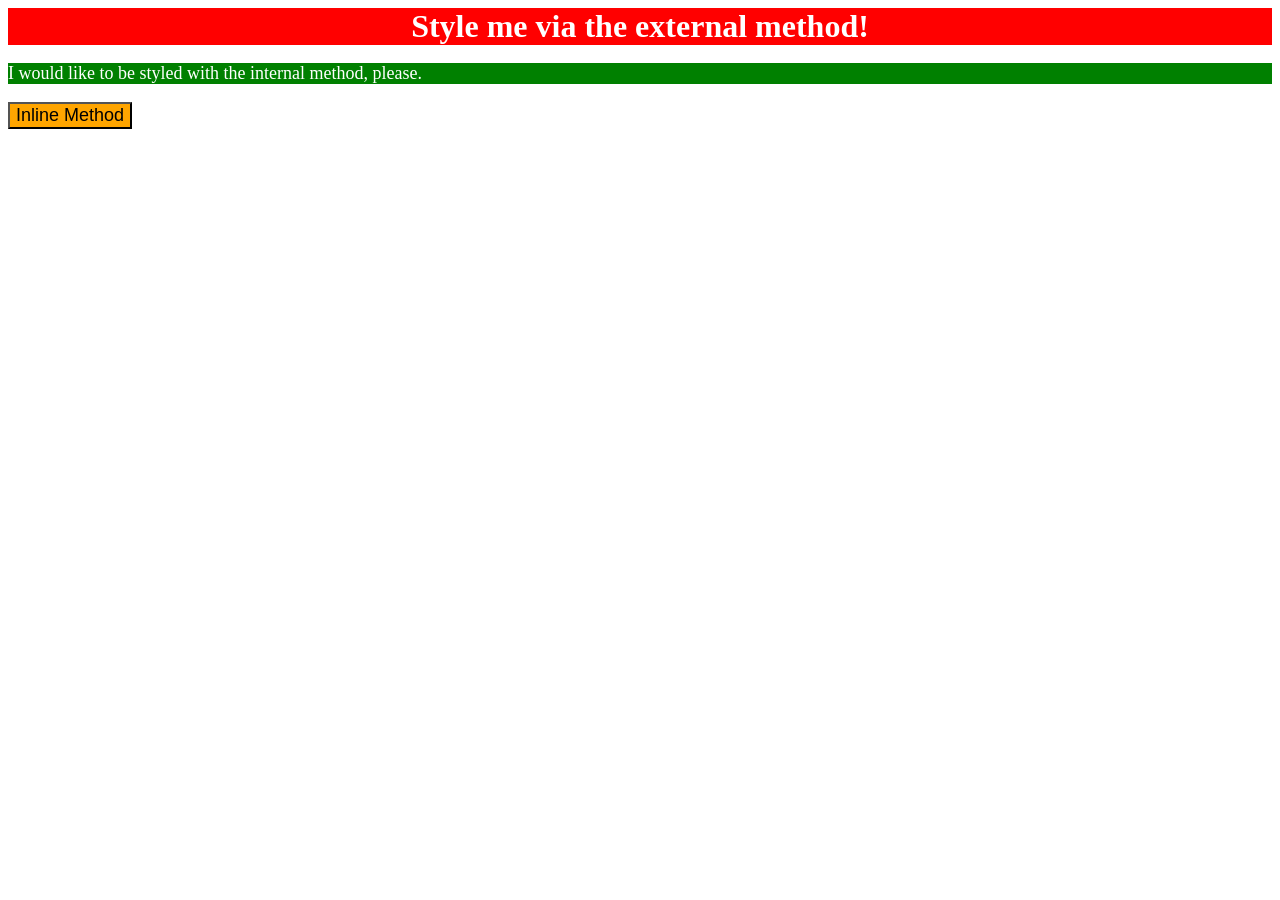
<file: foundations/intro-to-css/01-css-methods/index.html>
<!DOCTYPE html>
<html lang="en">
  <head>
    <meta charset="UTF-8">
    <meta http-equiv="X-UA-Compatible" content="IE=edge">
    <meta name="viewport" content="width=device-width, initial-scale=1.0">
    <title>Methods for Adding CSS</title>
    <link rel = "stylesheet" href = "style.css">

    <style>
      p {
        background-color: green;
        color: white;
        font-size: 18px;
      }
    </style>
  </head>
  <body>
    <div>Style me via the external method!</div>
    
    <p>I would like to be styled with the internal method, please.</p>

    <button style = "background-color: orange; font-size: 18px;">Inline Method</button>
  </body>
</html>
</file>
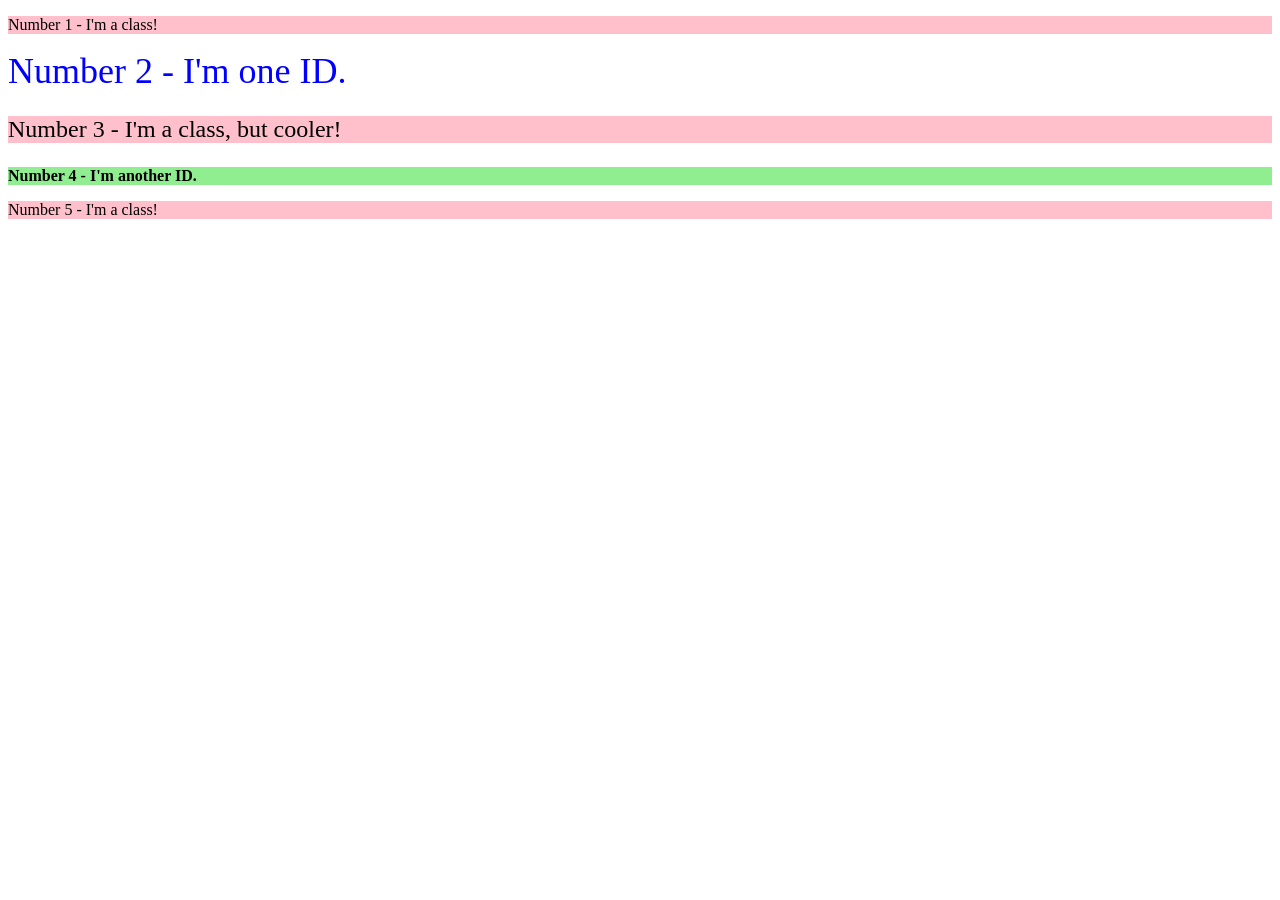
<file: foundations/intro-to-css/02-class-id-selectors/index.html>
<!DOCTYPE html>
<html lang="en">
  <head>
    <meta charset="UTF-8">
    <meta http-equiv="X-UA-Compatible" content="IE=edge">
    <meta name="viewport" content="width=device-width, initial-scale=1.0">
    <title>Class and ID Selectors</title>
    <link rel="stylesheet" href="style.css">
  </head>
  <body>
    <p class="even">Number 1 - I'm a class!</p>
    <div id="num2">Number 2 - I'm one ID.</div>
    <p class="even" id="num3">Number 3 - I'm a class, but cooler!</p>
    <div id="num4">Number 4 - I'm another ID.</div>
    <p class="even">Number 5 - I'm a class!</p>
  </body>
</html>
</file>
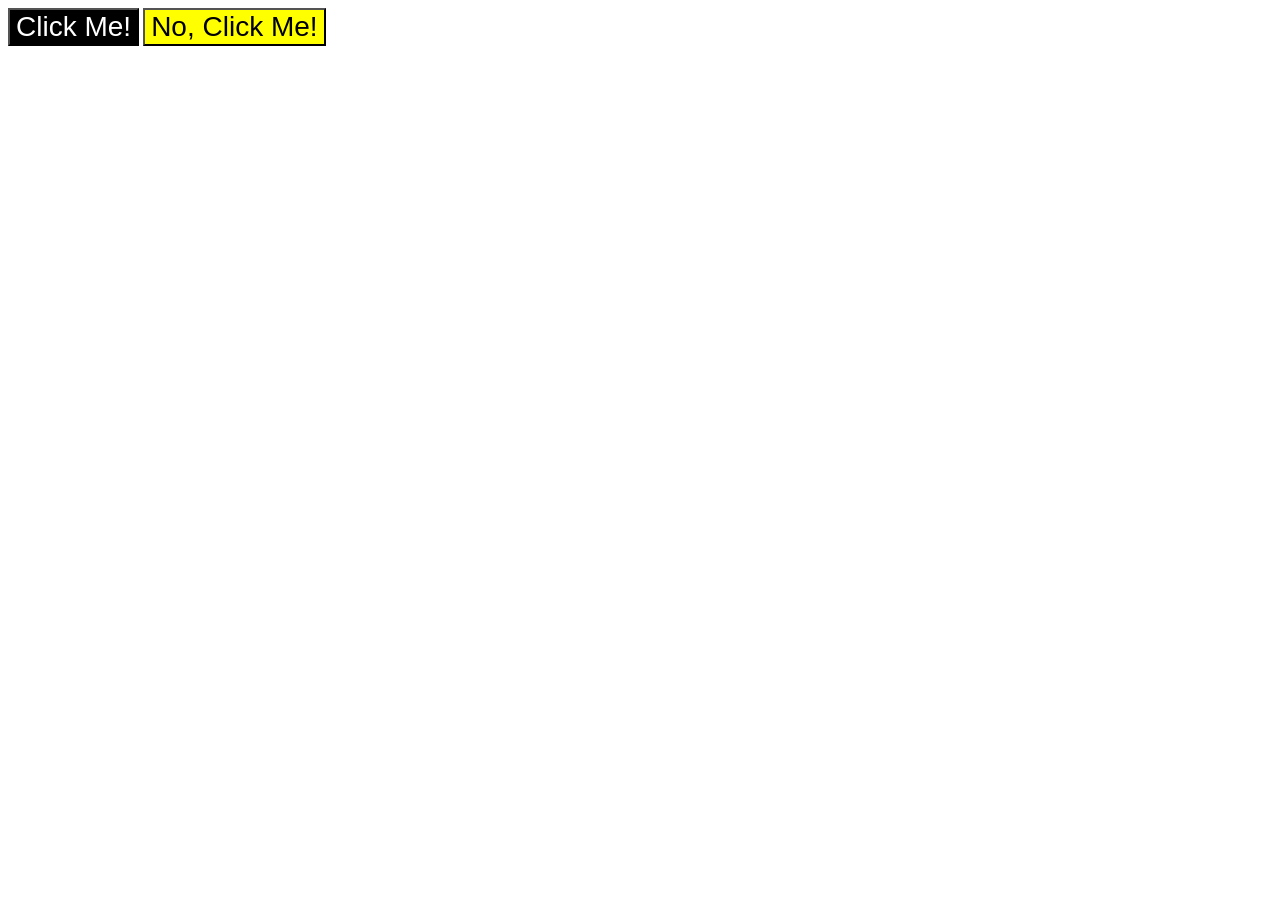
<file: foundations/intro-to-css/03-grouping-selectors/index.html>
<!DOCTYPE html>
<html lang="en">
  <head>
    <meta charset="UTF-8">
    <meta http-equiv="X-UA-Compatible" content="IE=edge">
    <meta name="viewport" content="width=device-width, initial-scale=1.0">
    <title>Grouping Selectors</title>
    <link rel="stylesheet" href="style.css">
  </head>
  <body>
    <button class="b1">Click Me!</button>
    <button class="b2">No, Click Me!</button>
  </body>
</html>
</file>
<file: foundations/intro-to-css/01-css-methods/style.css>
div {
    background-color: red;
    color: white;
    font-size: 32px;
    font-weight: bold;
    text-align: center;
}
</file>
<file: foundations/intro-to-css/02-class-id-selectors/style.css>
.even {
    background-color: #ffc0cb;
    font: 'Verdana', DejaVu Sans, sans-serif;
}

#num2 {
    color: #0000ff;
    font-size: 36px;
}

#num3 {
    font-size: 24px;
}

#num4 {
    background-color: #90ee90;
    font-weight: bold;
}
</file>
<file: foundations/intro-to-css/03-grouping-selectors/style.css>
.b1 {
    background-color: black;
    color: white;
}

.b2 {
    background-color: yellow;
}

.b1,
.b2 {
    font-size: 28px;
    font-family: Helvetica, "Times New Roman", sans-serif;
}
</file>
